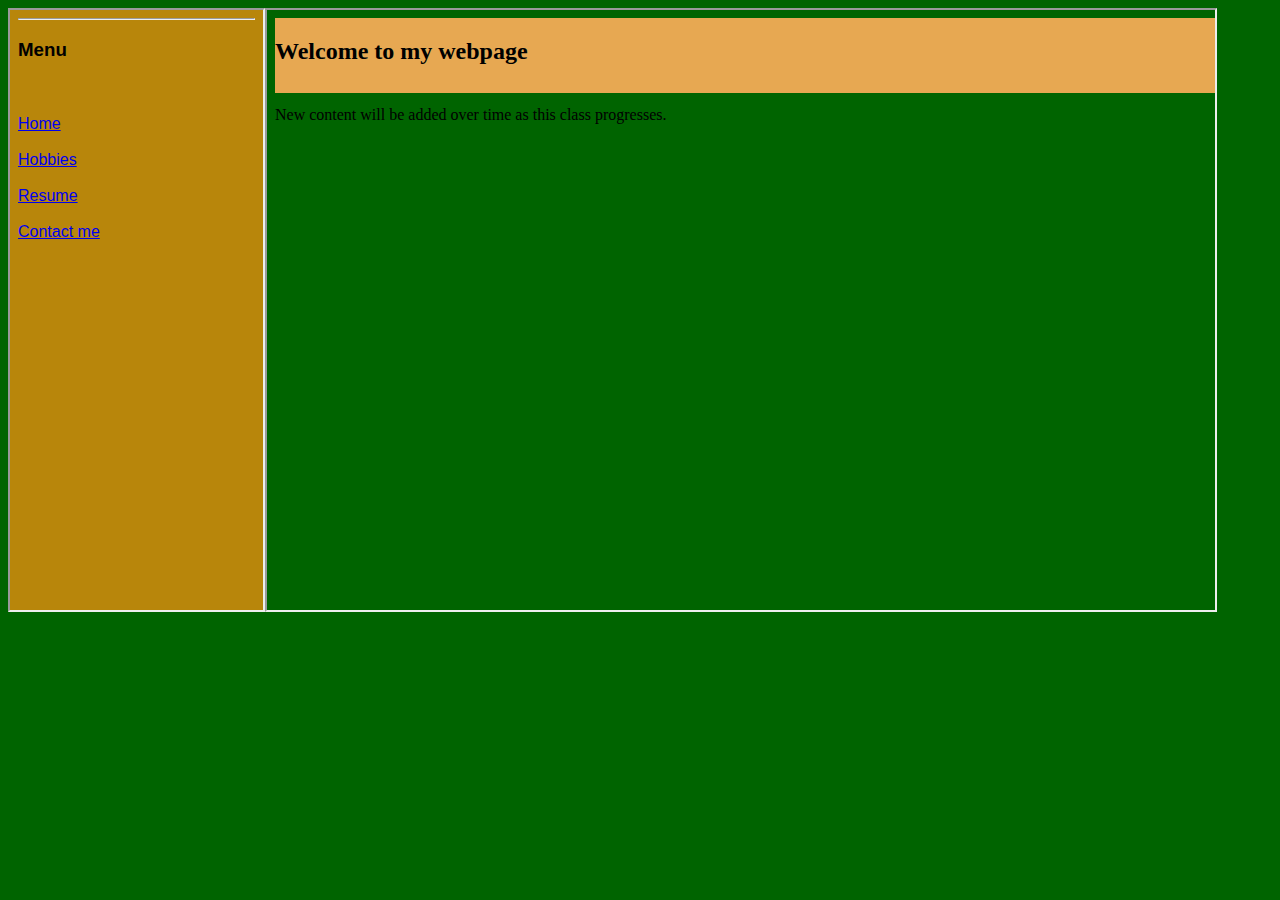
<file: index.html>
<!DOCTYPE html>
<html lang="en" xmlns="http://www.w3.org/1999/html">
<head>
    <title>Home</title>
    <link rel="stylesheet" href="Style.css">
</head>
<style>
    .menu {
        float:left;
        width:20%;
        height:450pt;
    }
    .mainContent {
        float:left;
        width:75%;
        height:450pt;
    }
</style>

<div>
<iframe class="menu" height="500" src="menu.html"></iframe>
<iframe class="mainContent" height="500" src="Home.html" name="frame"></iframe>
</div>

</html>
</file>
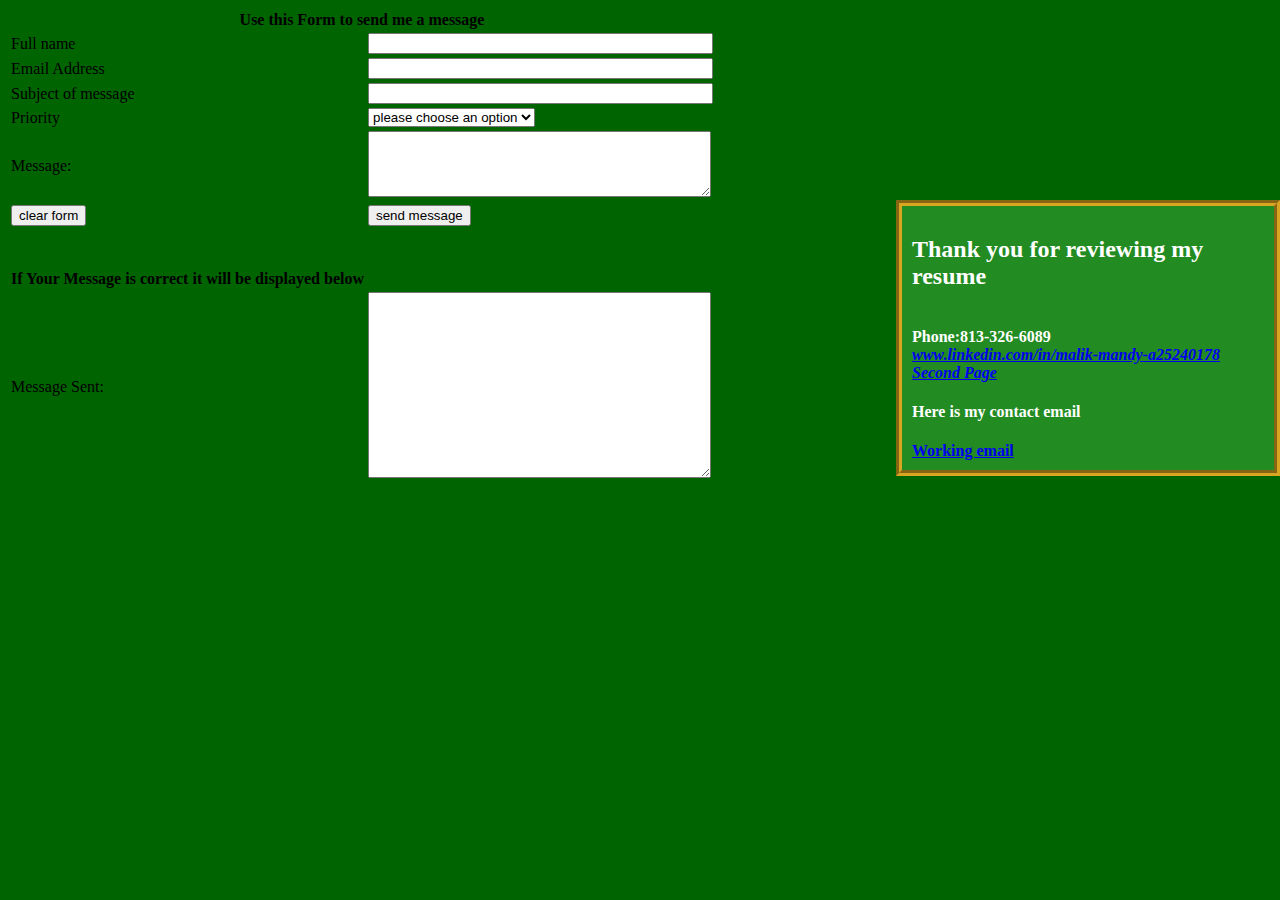
<file: Contact.html>
<!DOCTYPE html>
<html lang="en">
<head>
    <meta charset="UTF-8">
    <title>Contact Page</title>
  <link rel="stylesheet" href="ContactStyle.css">
    <link rel="stylesheet" href="Style.css">
</head>
<script>
    function processForm() {
        var form = document.thisForm;
        var e = form.fullName.value + "\n" + form.email.value;
        e = e + "\n\n" + form.subject.value + "\n"

        var p = form.priority.value;

        e = e + p + "\n" + form.message.value

        form.sentMessage.value = e;
    }
</script>

<body>

<div class="fixedBox">
<h2>Thank you for reviewing my resume</h2>
<br>
    <b>Phone:</b>813-326-6089<br>
    <a href="https://www.linkedin.com/in/malik-mandy-a25240178/"><i>www.linkedin.com/in/malik-mandy-a25240178</i></a><br>
    <a href=secondPage.html><i>Second Page</i></a>
<h4>Here is my contact email</h4>
<a href="mailto: mmandy@usf.edu">Working email</a>
</div>
<form name="thisForm">
<table>

    <tr>
        <th colspan="2">Use this Form to send me a message</th>
    </tr>
    <tr>
        <td>Full name</td> <td><label>
        <input type="text" size="40" name="fullName">
    </label></td>
    </tr>
    <tr>
        <td>Email Address</td> <td><label>
        <input type="text" size="40" name="email">
    </label></td>
    </tr>
    <tr>
        <td>Subject of message</td> <td><label>
        <input type="text" size="40" name="subject">
    </label></td>
    </tr>
    <tr>
        <td>Priority</td>

        <td>
            <label for="priority"></label><select name="priority" id="priority">
                <option value="none"> please choose an option</option>
                <option value="low"> low</option>
                <option value="medium"> medium</option>
                <option value="high"> high</option>
            </select>
        </td>
    </tr>

    <tr>
        <td style="alignment: top">Message:</td> <td><label>
        <textarea name="message" rows="4" cols="40"></textarea>
    </label></td>
    </tr>

    <tr>
        <td><input type="reset" value="clear form"></td>
        <td><input type="button" value="send message" onclick="processForm()"></td>
    </tr>

    <tr><td><br><br></td></tr>

    <tr>
        <th>If Your Message is correct it will be displayed below</th>
    </tr>

    <tr>
        <td style="alignment: top">Message Sent:</td>
        <td><label>
        <textarea name="sentMessage" rows="12" cols="40" readonly></textarea> </label></td>
    </tr>
</table>
</form>
</body>
</html>
</file>
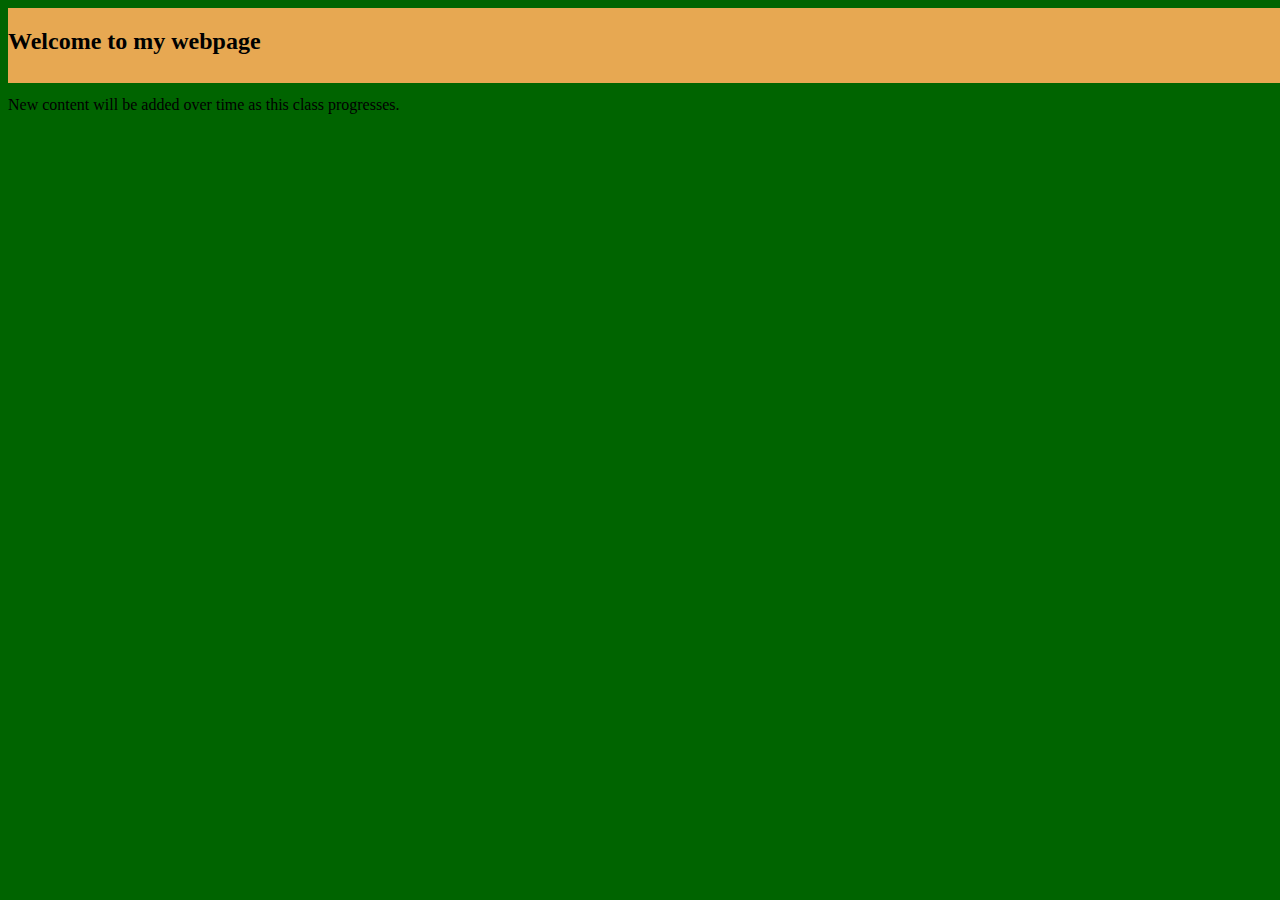
<file: Home.html>
<!DOCTYPE html>
<html lang="en">
<head>
    <meta charset="UTF-8">
    <title>Home</title>
    <link rel="stylesheet" href="Style.css">
</head>
<body>
<div class="header">
    <h2>Welcome to my webpage</h2>
</div>
<br>
<br>
<br>
<br>
<p>New content will be added over time as this class progresses.</p>
</body>
</html>
</file>
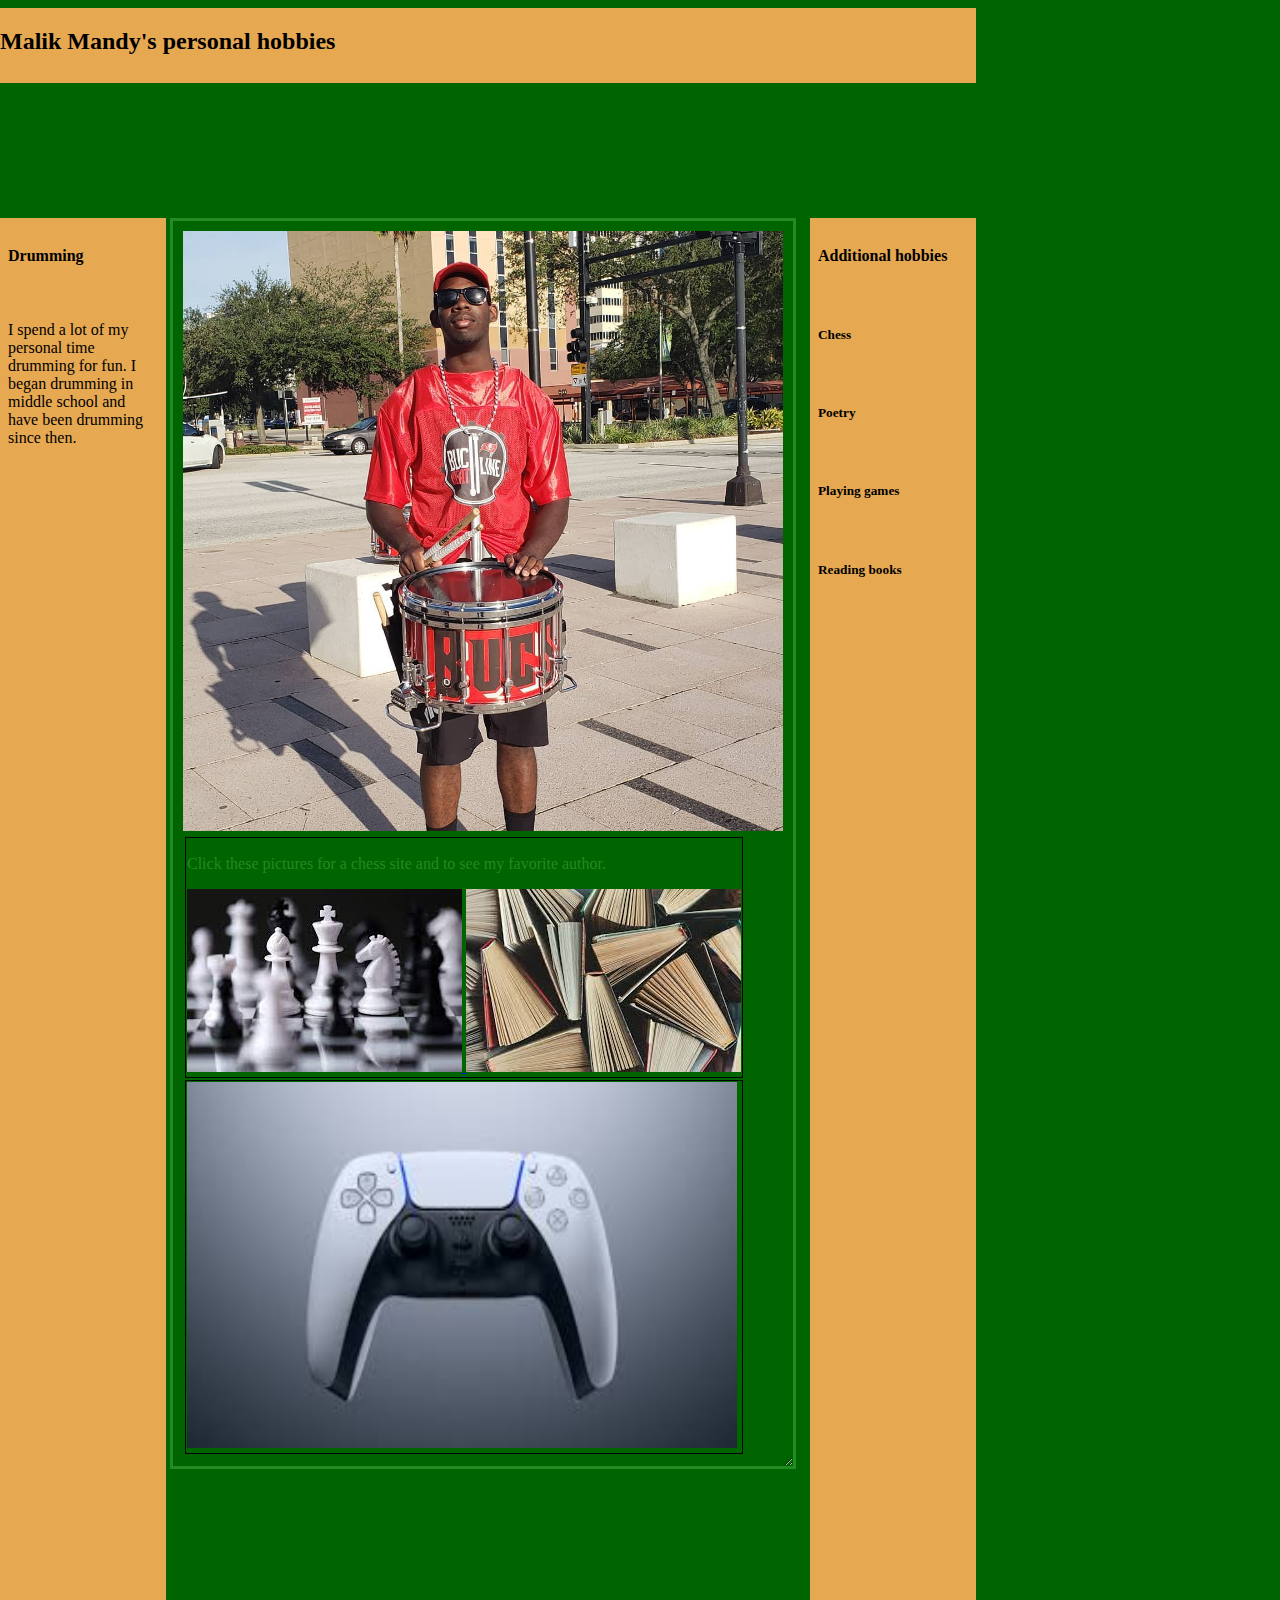
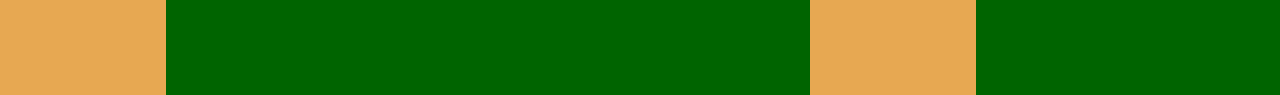
<file: Personal.html>
<!DOCTYPE html>
<html lang="en">
<head>
    <meta charset="UTF-8">
    <title>Interests</title>
    <link rel="stylesheet" href="Style.css">
</head>
<body>

<div class="bodyPanel">

<div class="header" style="position: absolute">
<h2 style="position: center">Malik Mandy's personal hobbies</h2>
</div>
<div class="middlePanel">
    <img src="Drummer.jpg" alt="Drummer"
         height="600"
         width="600"
    >

    <table class="pictureTable">
        <tr>
            <td>
                <p>Click these pictures for a chess site and to see my favorite author.</p>
                <a href="https://www.chess.com/">
                <img src="chess.jpg" alt="chess picture"
                height="183" width="275">
                </a>
                <a href="http://www.hatrack.com/">
                <img src="books.jpg" alt="books"
                     height="183" width="275">
                </a>
            </td>
<!--            <td>-->
<!--          -->
<!--            </td>-->
        </tr>
        <tr>
            <td>
                <img src="ps5.jpg" alt="PS5 remote"
                height="366" width="550">
            </td>
        </tr>


    </table>
</div>

<div class="leftPanel">
    <h4>Drumming</h4>
    <br>
    <p>I spend a lot of my personal time drumming for fun. I began drumming in middle school and have been drumming since then.</p>
</div>

    <div class="rightPanel">
        <h4>Additional hobbies</h4>
        <br>
        <h5>Chess</h5>
        <br>
        <h5>Poetry</h5>
        <br>
        <h5>Playing games</h5>
        <br>
        <h5>Reading books</h5>
    </div>

</div>

</body>
</html>
</file>
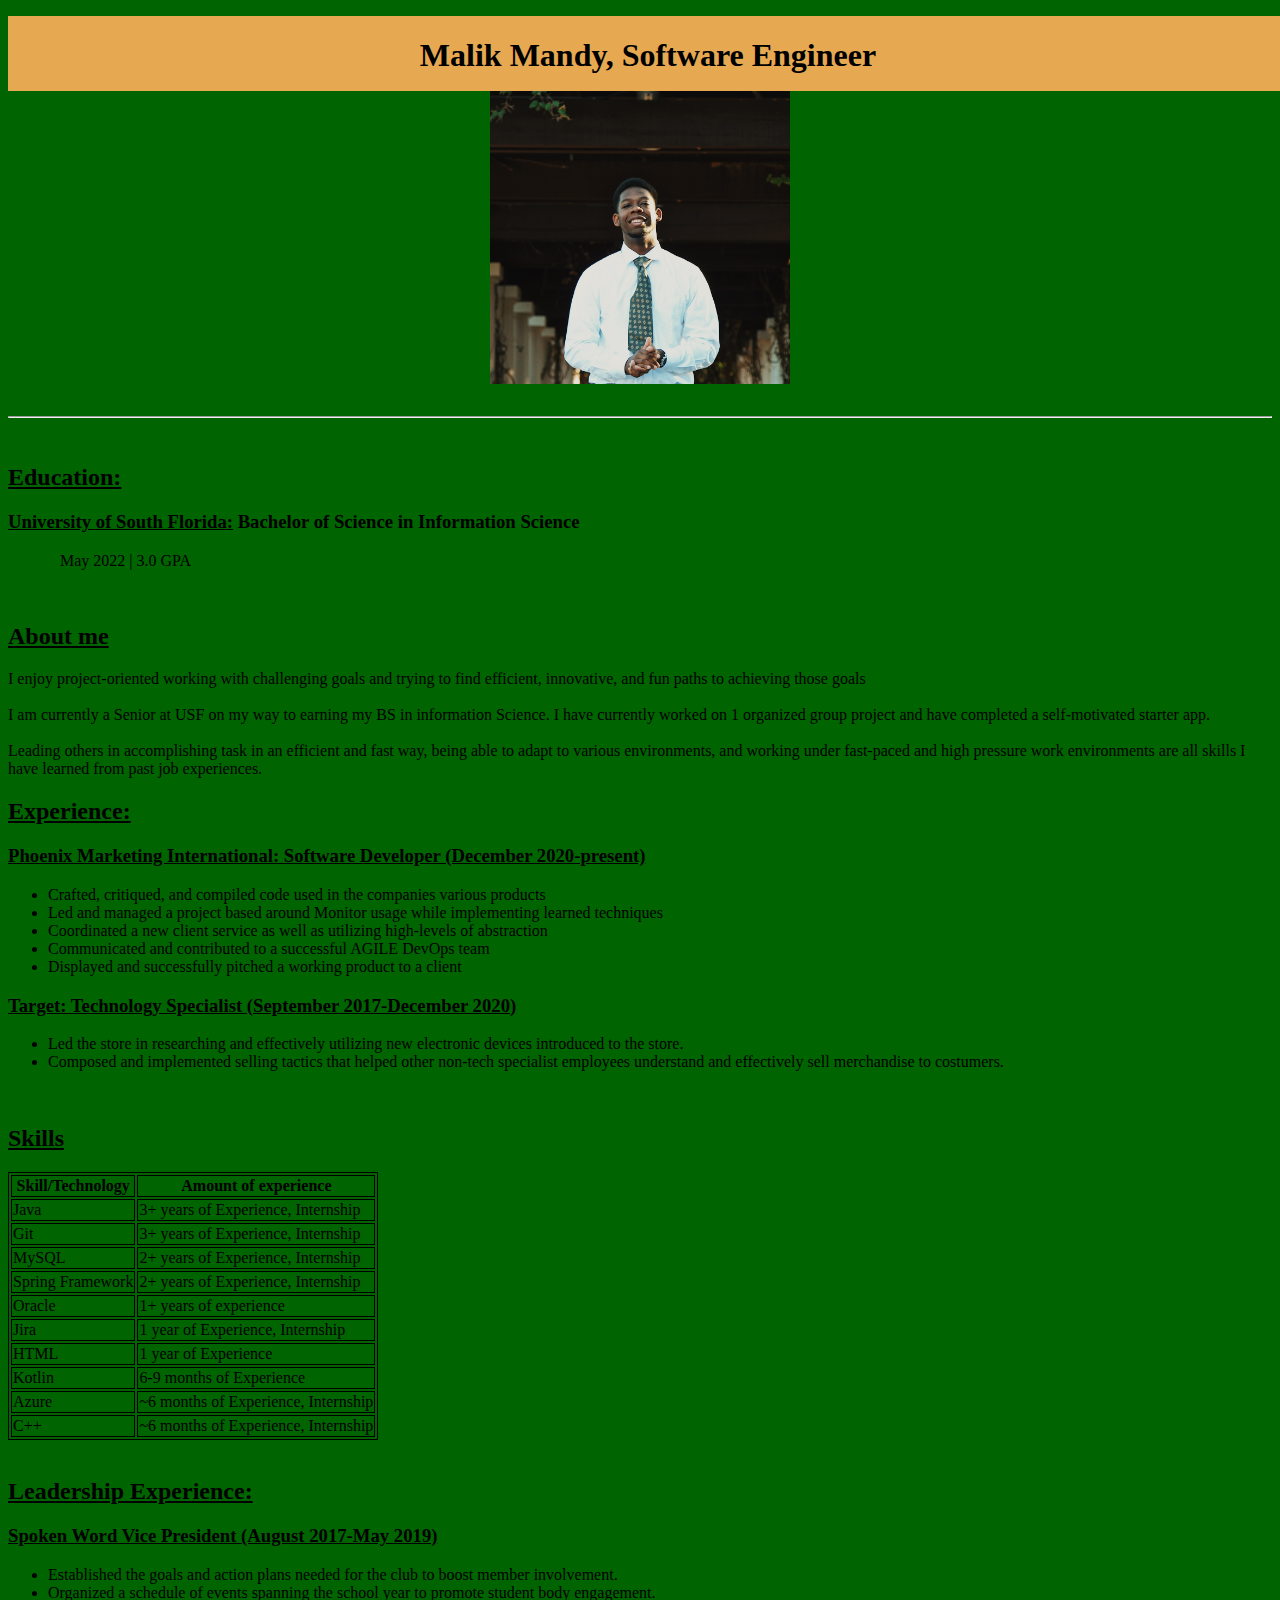
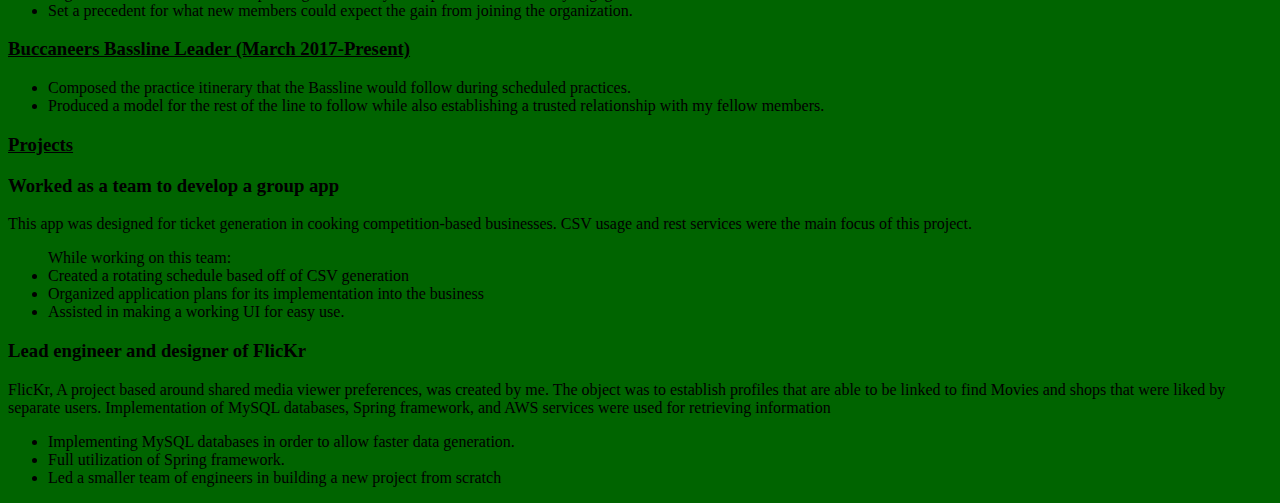
<file: resume.html>
<!DOCTYPE html>
<html lang="en" xmlns="http://www.w3.org/1999/html">
<head>
    <meta charset="UTF-8">
    <title>Index</title>
    <link rel="stylesheet" href="Style.css">
</head>
<style>
    h1 {text-align: center}
    p {text-align: left}
</style>


<!-- top of page -->
<body>
<div class="header">
<h1>Malik Mandy, Software Engineer</h1>
</div>

<p style="text-align: center">
    <br>
    <img src="Headshot.jpg" alt="Malik Mandy"
         style="position: relative; top: 50px"
         width="300"
         height="300">
</p>
<br>
<br>

<br>
<hr>
<!-- Education -->
<br>
<p>
</p>
<h2><u>Education:</u></h2>
<h3><u>University of South Florida:</u> Bachelor of Science in Information Science</h3>
<p>&emsp;&emsp;&emsp; May 2022 | 3.0 GPA</p>
<br>
<h2><u>About me</u></h2>
<p>I enjoy project-oriented working with challenging goals and trying to find efficient, innovative, and fun paths to achieving those goals
    <br><br>
    I am currently a Senior at USF on my way to earning my BS in information Science.
    I have currently worked on 1 organized group project and have completed a self-motivated starter app.
    <br><br>
    Leading others in accomplishing task in an efficient and fast way, being able to adapt to various environments, and working under fast-paced and high pressure work environments are all skills I have learned from past job experiences.</p>
</body>

<h2><u>Experience:</u></h2>
<h3><u>Phoenix Marketing International: Software Developer (December 2020-present)</u></h3>
<ul>
    <li>Crafted, critiqued, and compiled code used in the companies various products</li>
    <li>Led and managed a project based around Monitor usage while implementing learned techniques</li>
    <li>Coordinated a new client service as well as utilizing high-levels of abstraction</li>
    <li>Communicated and contributed to a successful AGILE DevOps team</li>
    <li>Displayed and successfully pitched a working product to a client</li>
</ul>
<h3><u>Target: Technology Specialist (September 2017-December 2020)</u></h3>
<ul>
    <li>Led the store in researching and effectively utilizing new electronic devices introduced to the store.</li>
    <li>Composed and implemented selling tactics that helped other non-tech specialist employees understand and effectively sell merchandise to costumers.</li>
</ul>
<br>

<h2><u>Skills</u></h2>

<table>
    <tr>
        <th>Skill/Technology</th>
        <th>Amount of experience</th>
    </tr>
    <tr>
        <td>Java</td>
        <td>3+ years of Experience, Internship</td>
    </tr>
    <tr>
        <td>Git</td>
        <td>3+ years of Experience, Internship</td>
    </tr>
    <tr>
        <td>MySQL</td>
        <td>2+ years of Experience, Internship</td>
    </tr>
    <tr>
        <td>Spring Framework</td>
        <td>2+ years of Experience, Internship</td>
    </tr>
    <tr>
        <td>Oracle</td>
        <td>1+ years of experience</td>
    </tr>
    <tr>
        <td>Jira</td>
        <td>1 year of Experience, Internship</td>
    </tr>
    <tr>
        <td>HTML</td>
        <td>1 year of Experience</td>
    </tr>
    <tr>
        <td>Kotlin</td>
        <td>6-9 months of Experience</td>
    </tr>
    <tr>
        <td>Azure</td>
        <td>~6 months of Experience, Internship</td>
    </tr>
    <tr>
        <td>C++</td>
        <td>~6 months of Experience, Internship</td>
    </tr>

</table>
<br>
<h2><u>Leadership Experience:</u></h2>
<h3><u>Spoken Word Vice President (August 2017-May 2019)</u></h3>
<ul>
    <li>Established the goals and action plans needed for the club to boost member involvement.</li>
    <li>Organized a schedule of events spanning the school year to promote student body engagement.</li>
    <li>Set a precedent for what new members could expect the gain from joining the organization.</li>
</ul>
<h3><u>Buccaneers Bassline Leader (March 2017-Present)</u></h3>
<ul>
    <li>Composed the practice itinerary that the Bassline would follow during scheduled practices.</li>
    <li>Produced a model for the rest of the line to follow while also establishing a trusted relationship with my fellow members.</li>
</ul>

<h3><u>Projects</u></h3>

<div>
    <h3>Worked as a team to develop a group app</h3>
    This app was designed for ticket generation in cooking competition-based businesses.
    CSV usage and rest services were the main focus of this project.
    <ul>While working on this team:
        <li>Created a rotating schedule based off of CSV generation</li>
        <li>Organized application plans for its implementation into the business</li>
        <li>Assisted in making a working UI for easy use.</li>
    </ul>
</div>

<h3>Lead engineer and designer of FlicKr</h3>
FlicKr, A project based around shared media viewer preferences, was created by me.
The object was to establish profiles that are able to be linked to find Movies and shops that were liked by separate users.
Implementation of MySQL databases, Spring framework, and AWS services were used for retrieving information
<ul>
    <li>Implementing MySQL databases in order to allow faster data generation.</li>
    <li>Full utilization of Spring framework.</li>
    <li>Led a smaller team of engineers in building a new project from scratch</li>
</ul>
</html>
</file>
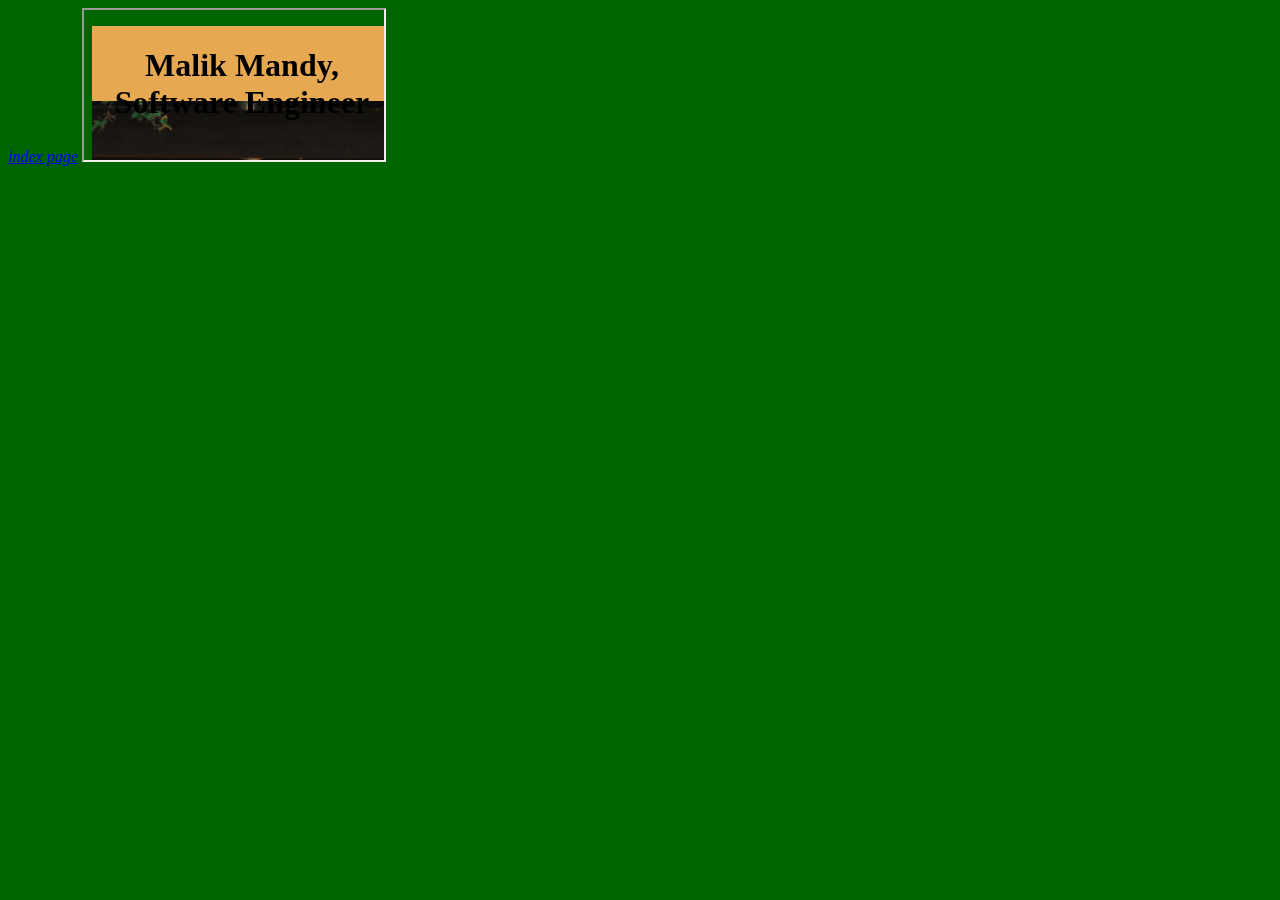
<file: secondPage.html>
<!DOCTYPE html>
<html lang="en">
<head>
    <meta charset="UTF-8">
    <title>Secondary Page</title>
    <link rel="stylesheet" href="Style.css">
</head>
<body>
<a href=resume.html><i>index page</i></a>

<iframe src="resume.html" title="resume"></iframe>
</body>
</html>
</file>
<file: Style.css>
table, th, td {
    size: 2px;
    border: 1px solid black;
}


.pictureTable {
    border: 0px;
}

body {
    background: darkgreen;
}

.header {
    background-color: #e7a852;
    position: fixed;
    z-index: 1;
    color: black;
    height: 75px;
    width: 100%;
}

.fixedBox {
    position: absolute;
    float: left;
    top: 200px;
    left: 70%;
    background: forestgreen;
    border-color: goldenrod;
    border-width: 6px;
    border-style: groove;
    padding: 10px;
    font-weight: bold;
    font-size: medium;
    color: white;
}

.leftPanel{
    z-index: 0;
    position: absolute;
    left: 0;
    top: 210px;
    width: 150px;
    padding: 8px;
    background-color: #e7a852;
    min-height: 100%;
}

.middlePanel{
    z-index: 0;
    resize: both;
    overflow: auto;
    margin-left: 170px;
    margin-right: 180px;
    margin-top: 210px;
    color: forestgreen;
    border-style: solid;
    padding: 10px;
    min-height: 100%;
}

.rightPanel{
    z-index: 0;
    position: absolute;
    right: 0;
    top: 210px;
    width: 150px;
    padding: 8px;
    background-color: #e7a852;
    min-height: 100%;
}

.bodyPanel{
    position: absolute;
    left: 0;
    max-width: 1200px;
    min-width: 650px;
}
</file>
<file: ContactStyle.css>
table, th, td {
    size: 1px;
    border: 0 !important;
}
body {
    background: darkgreen;
}
</file>
